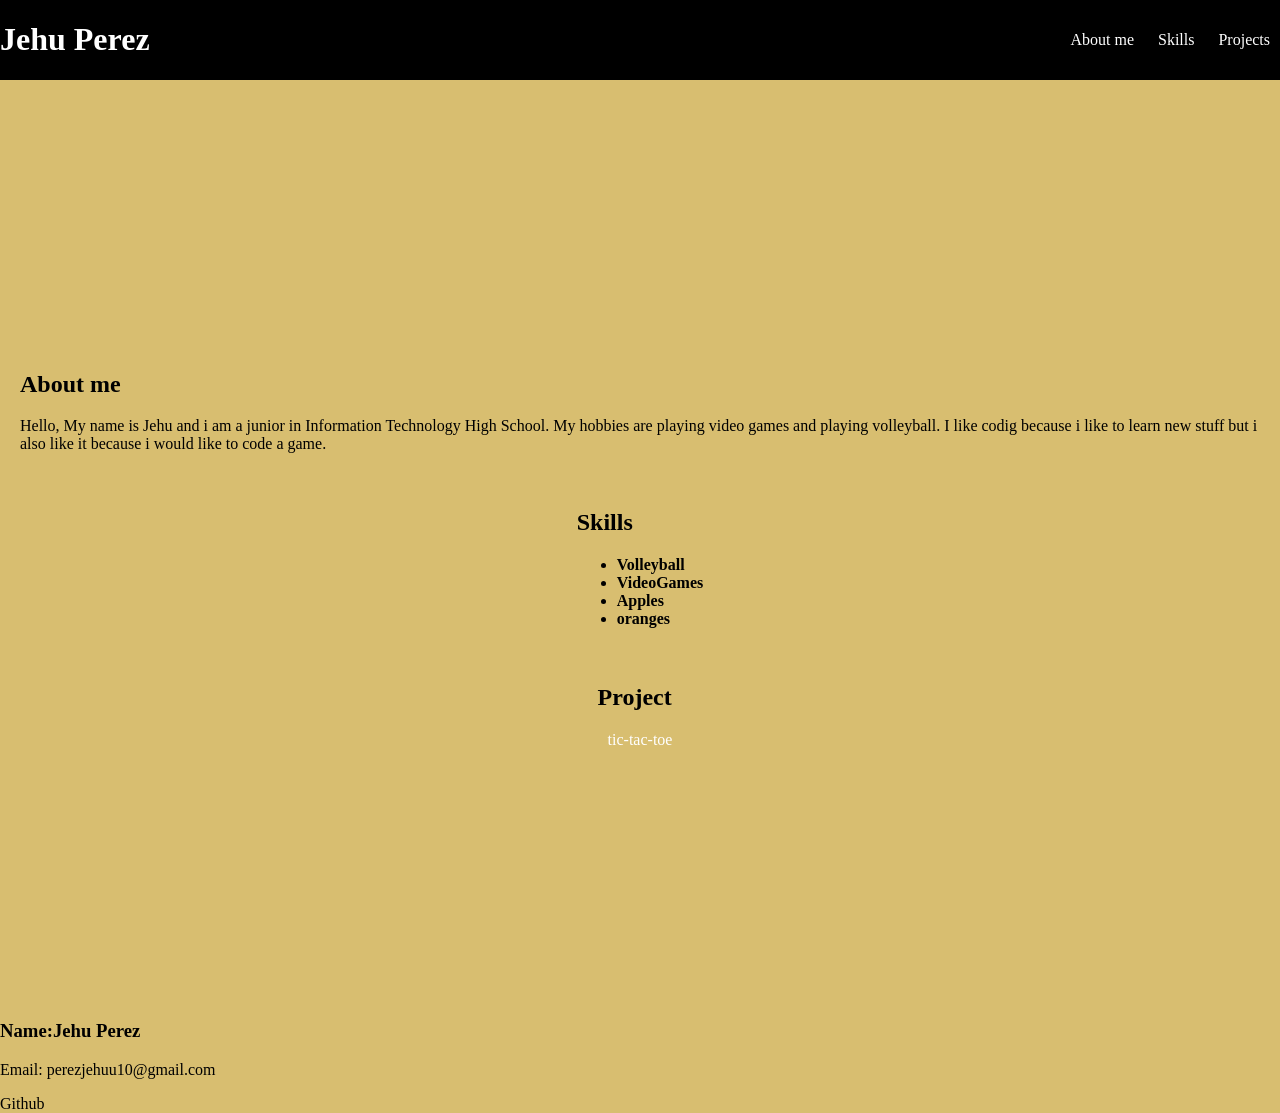
<file: index.html>
<!DOCTYPE html>

<html>

<head>
    <meta charset="UTF-8">
    <title> Jehu Perez | My Portfolio</title>
    <link rel="stylesheet" href="style-tic-tac.css" />
</head>

<body>
    <header>
        <h1>Jehu Perez</h1>
        <nav>
            <a href="#about-me">About me</a>
            <a href="#skills">Skills</a>
            <a href="projects.html">Projects </a>
        </nav>
    </header>
    <main>

        <section id="about-me">
            <h2>About me</h2>
            <p>
                Hello, My name is Jehu and i am a junior in Information Technology High School. My hobbies are
                playing video games and
                playing volleyball. I like codig because i like to learn new stuff but i also like it because i
                would like to code a game.
            </p>
        </section>
        <section id="skills">
            <b>
                <h2>Skills</h2>

                <ul>
                    <li>Volleyball</li>
                    <li>VideoGames</li>
                    <li>Apples</li>
                    <li>oranges</li>
                </ul>
            </b>
        </section>
        <section id="project">
            <h2>Project</h2>
            <a href="tic-tac-toe.html">tic-tac-toe</a>
        </section>
    </main>
</body>
<footer>
    <h3>Name:Jehu Perez</h3>
    <p>Email: perezjehuu10@gmail.com</p>
    <p>Github</p>
</footer>
</body>
    <script src="script.js"></script>
</html>
</file>
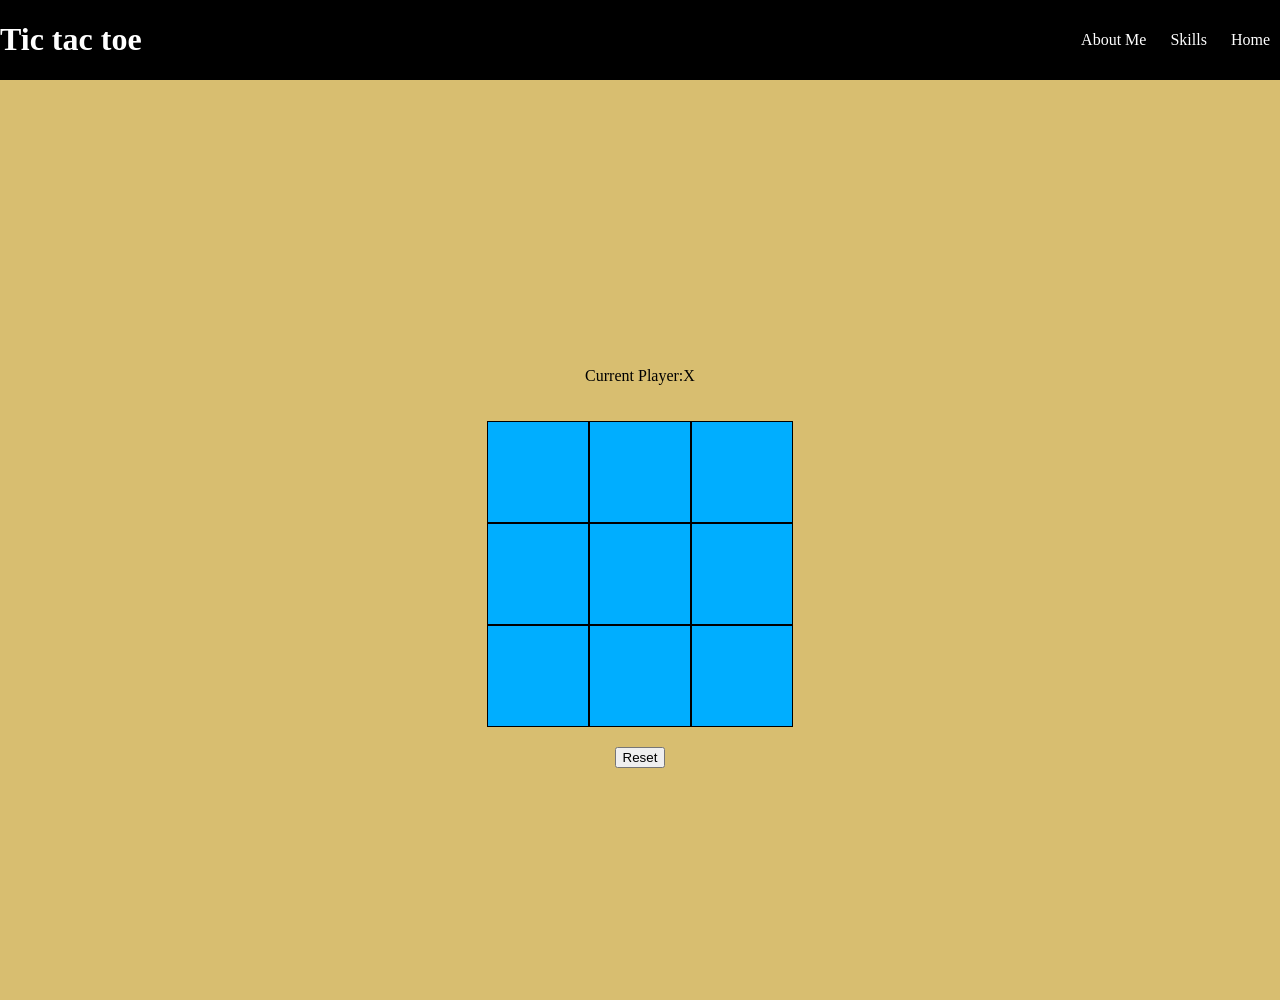
<file: tic-tac-toe.html>
<!DOCTYPE html>
<html>

<head>
    <meta charset="UTF-8">
    <title>Tic tac toe</title>
    <link rel="stylesheet" href="style-tic-tac.css" />
</head>

<body>
    <header>
        <h1>Tic tac toe</h1>
        <nav>
            <a href="#about">About Me </a>
            <a href="#skills">Skills </a>
            <a href="index.html">Home </a>
        </nav>
    </header>
    <main>
        <div id="game-over">
            <div id="player-won"></div>
        </div>
        <div id="player-data">
            <p id="player-label">Current Player: </p>
            <p id="current-player">X</p>
        </div>
        <div class="container">
            <div class="square"></div>
            <div class="square"></div>
            <div class="square"></div>
            <div class="square"></div>
            <div class="square"></div>
            <div class="square"></div>
            <div class="square"></div>
            <div class="square"></div>
            <div class="square"></div>
        </div>
        <button id="reset">Reset</button>
    </main>
</body>
<script src="script.js"> </script>

</html>
</file>
<file: style-tic-tac.css>
html {
    height: 100%;
}

body {
    height: 100%;
    background-color: rgb(216, 190, 112);
    margin: 0;
}


a {
    padding: 10px;
    color: white;
    text-decoration: none;
}

header {
    display: flex;
    justify-content: space-between;
    align-items: center;
    background-color: black;
    color: white;
}

main {
    height: 100%;
    margin: 20px;
    display: flex;
    flex-direction: column;
    gap: 20px;
    justify-content: center;
    align-items: center;
}

.container {
    display: grid;
    grid-template-columns: repeat(3, 1fr);
}

.square {
    width: 100px;
    height: 100px;
    border: 1px solid black;
    background-color: rgb(0, 174, 255);
}

#player-data {
    display: flex;
}
</file>
